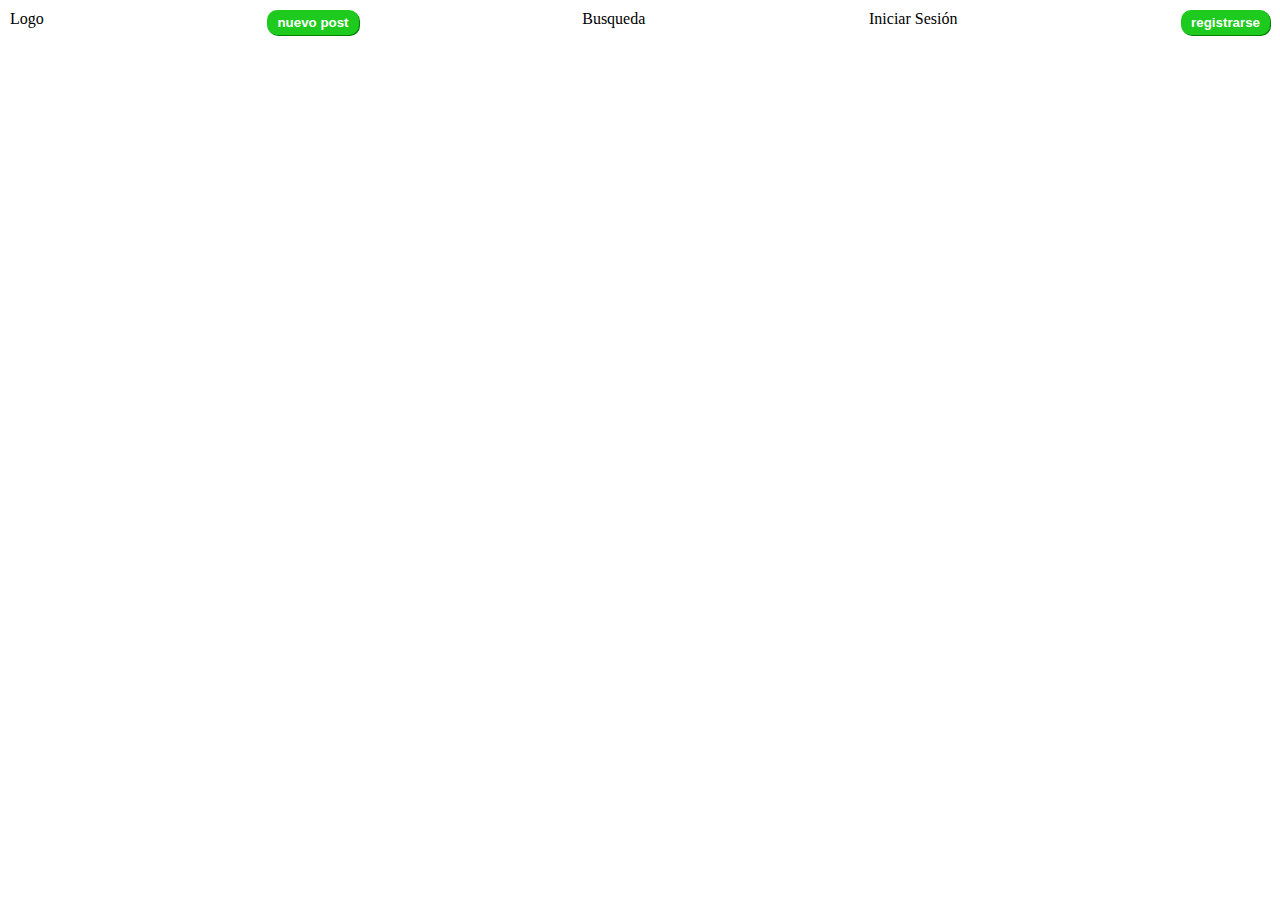
<file: index.html>
<!DOCTYPE html>
<html lang="en">
<head>
    <meta charset="UTF-8">
    <meta http-equiv="X-UA-Compatible" content="IE=edge">
    <meta name="viewport" content="width=device-width, initial-scale=1.0">
    <title>Raza de Perros</title>
    <link rel="shortcut icon" href="./media/bulldog_frances_blue.jpg" type="image/x-icon">
    <link rel="stylesheet" href="./styles/estilos.css">
</head>
<body>
    <header>
        <ul class="navbar">
            <li>Logo</li>
            <li>
                <button class="mainButton">nuevo post</button>
            </li>
            <li>Busqueda</li>
            <li>Iniciar Sesión</li>
            <li>
                <button class="mainButton">registrarse</button>
            </li>
        </ul>
    </header>
    <main>
        <section></section>
        <section></section>
    </main>
    <footer></footer>
</body>
</html>
</file>
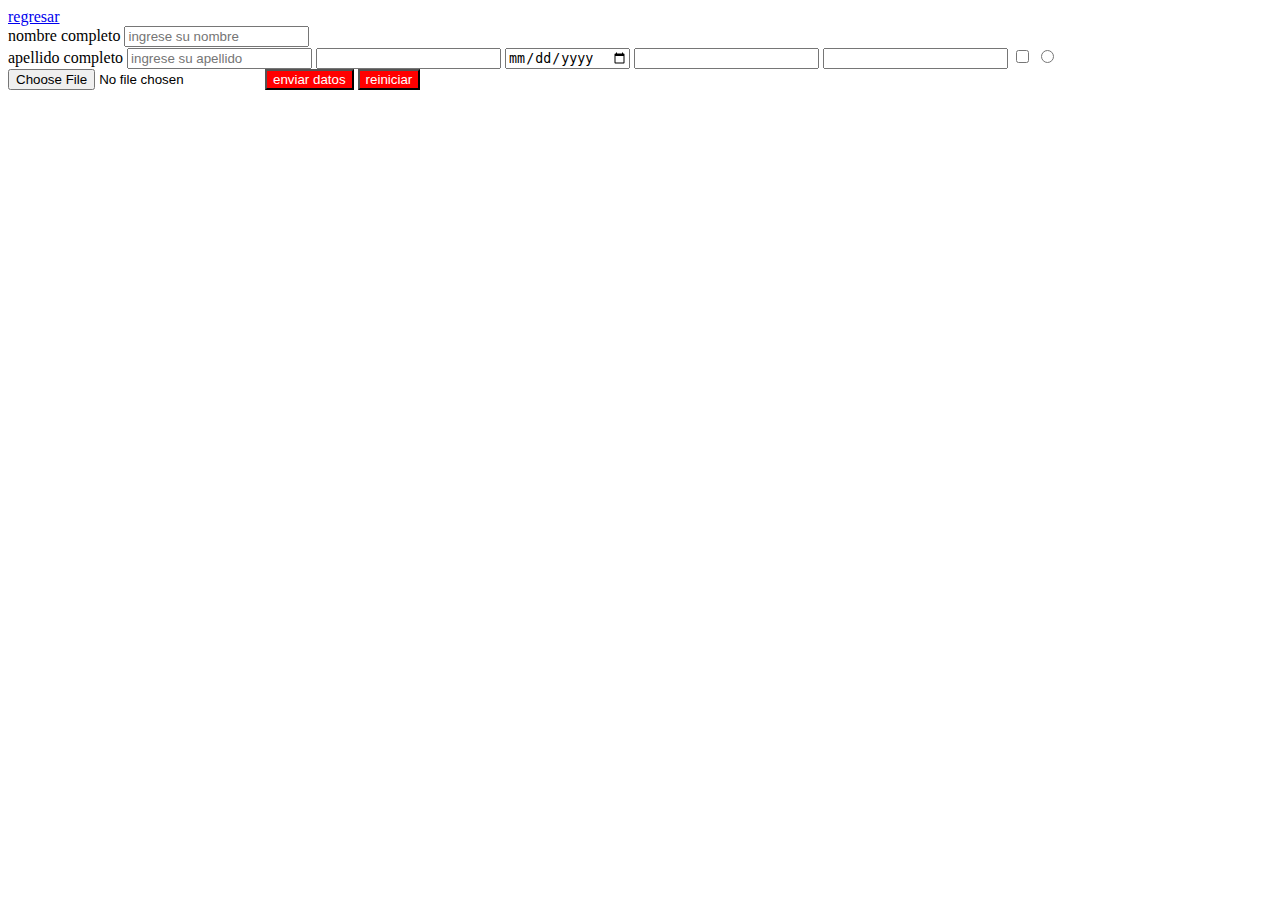
<file: formularios.html>
<!DOCTYPE html>
<html lang="en">
<head>
    <meta charset="UTF-8">
    <meta http-equiv="X-UA-Compatible" content="IE=edge">
    <meta name="viewport" content="width=device-width, initial-scale=1.0">
    <title>Formulario</title>
    <style>
        button{
            background-color: red;
            color: white;
        }
    </style>
</head>
<body>
    <a href="./index.html">regresar</a>
    <form>
        <label for="name"> nombre completo
            <input name="name" placeholder="ingrese su nombre">
        </label>
        <br>
        <label for="apellido"> apellido completo
            <input name="apellido" placeholder="ingrese su apellido">
        </label>
        <input type="number">
        <input type="date">
        <input type="password">
        <input type="email">
        <input type="checkbox">
        <input type="radio">
        <input type="file">
        <button type="submit">enviar datos</button>
        <button type= "reset">reiniciar</button>

    </form>
</body>
</html>
</file>
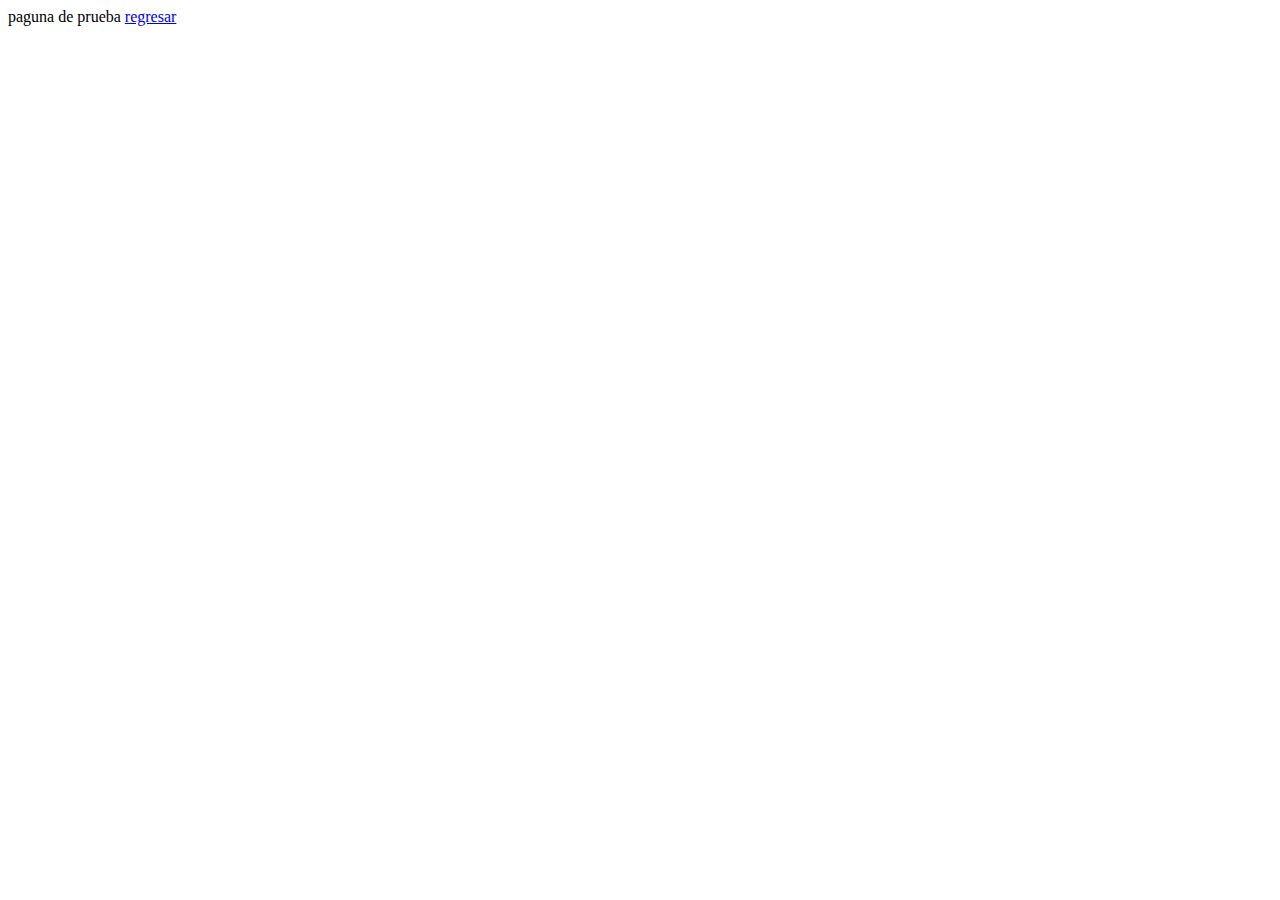
<file: paginatest.html>
<!DOCTYPE html>
<html lang="en">
<head>
    <meta charset="UTF-8">
    <meta http-equiv="X-UA-Compatible" content="IE=edge">
    <meta name="viewport" content="width=device-width, initial-scale=1.0">
    <title>Document</title>
</head>
<body>
    paguna de prueba
    <a href="./index.html">regresar</a>
</body>
</html>
</file>
<file: styles/estilos.css>
body{
    margin: 0px;
}
ul{
    list-style: none;
    padding: 0px;
    margin: 0px;
}
.navbar{
    display: flex;
    justify-content: space-between;
    padding: 10px;
}
.mainButton{
    background-color: rgb(30, 202, 30);
    color: white;
    border: 0px;
    padding: 5px 10px;
    border-radius: 10px;
    font-weight: bolder;
    box-shadow: 1px 1px green;
}.mainButton:hover{
    cursor: pointer;
    transform: scale(1.15);
}
</file>
